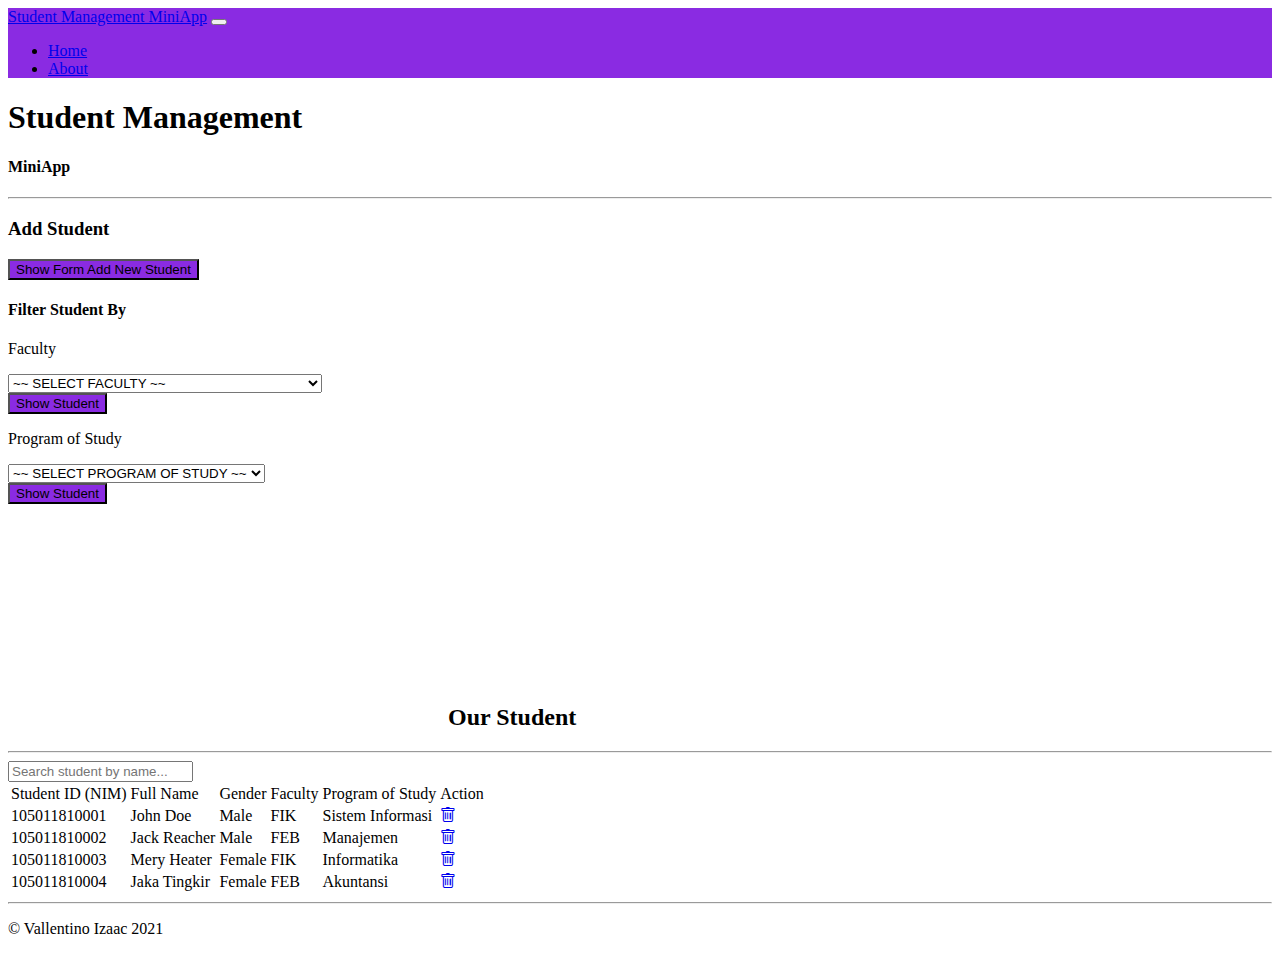
<file: index.html>
<!doctype html>
<html lang="en">
    <head>
        
        <meta charset="utf-8">
        <meta name="viewport" content="width=device-width, initial-scale=1, shrink-to-fit=no">

        
       <link href="https://cdn.jsdelivr.net/npm/bootstrap@5.1.1/dist/css/bootstrap.min.css" rel="stylesheet" integrity="sha384-F3w7mX95PdgyTmZZMECAngseQB83DfGTowi0iMjiWaeVhAn4FJkqJByhZMI3AhiU" crossorigin="anonymous">
      <link rel="stylesheet" href="https://cdn.jsdelivr.net/npm/bootstrap-icons@1.5.0/font/bootstrap-icons.css">
      <link rel="stylesheet" href="css/style.css">

        <title>Bootstrap</title>
    </head>
    <body>
        

        
      <nav class="navbar navbar-expand-lg navbar-light">
    <div class="container-fluid">
      <a class="navbar-brand" href="#">Student Management MiniApp</a>
      <button class="navbar-toggler" type="button" data-bs-toggle="collapse" data-bs-target="#navbarSupportedContent" aria-controls="navbarSupportedContent" aria-expanded="false" aria-label="Toggle navigation">
        <span class="navbar-toggler-icon"></span>
       </button>
      <div class="collapse navbar-collapse" id="navbarSupportedContent">
        <ul class="navbar-nav me-auto mb-2 mb-lg-0">
          <li class="nav-item">
            <a class="nav-link active" aria-current="page" href="index.html">Home</a>
          </li>
          <li class="nav-item">
            <a class="nav-link" href="about.html">About</a>
          </li>
        </ul>
        </form>
      </div>
    </div>
  </nav>
        

        <div class="container mt-3">        
            <h1>Student Management</h1>
            <h4>MiniApp</h4>
            <hr>


        <div class="container-sm mb-4">
            <div class="row">
               <div class="col-sm-5 col-md-6">
                        <h3>Add Student</h3>

                        <button type="button" class="btn btn-primary" id="button-show-hide">Show Form Add New Student</button>
                        <form class="mt-3" style="display: none">
                            <div class="form-group">
                                <label for="NIM">Student ID (NIM)</label>
                                <input type="text" class="form-control" id="NIM" required>
                            </div>
                            <div class="form-group">
                                <label for="full-name">Full Name</label>
                                <input type="text" class="form-control" id="full-name" required>
                            </div>
                            <div class="form-group">
                                <p class="mb-1">Gender</p>
                                <div class="form-check">
                                    <input class="form-check-input" type="radio" name="gender" value="Male" checked>
                                    <label class="form-check-label" for="male">
                                        Male
                                    </label>
                                </div>
                                <div class="form-check">
                                    <input class="form-check-input" type="radio" name="gender" value="Female">
                                    <label class="form-check-label" for="female">
                                        Female
                                    </label>
                                </div>
                            </div>
                            <div class="form-group">
                                <label for="faculty-form">Faculty</label>
                                <select class="form-select" id="fakultas-form">
                                    <option>~~Select Faculty~~</option>
                                </select>
                            </div>
                            <div class="form-group pt-2" style="color: ">
                                <label for="prodi-form">Program of Study</label>
                                <select class="form-select" id="prodi-form" aria-label:="Default select example">
                                    <option>~~Program of Study~~</option>
                                </select>
                            </div>
                            <div class="pt-3">
                            <button type="button" class="btn btn-primary" id="submit-button">Add Student</button>
                            </div>
                        </form>
                    </div>

                    
    <div class="col-sm-5 offset-sm-2 col-md-6 offset-md-0">
      <h4>Filter Student By</h4>
      <p>Faculty</p>
      <select class="form-select" aria-label="Default select example" onchange="filterfaculty">
        <option selected>~~ SELECT FACULTY ~~</option>
        <option value>Akademi Sekertaris Manajemen Indonesia Klabat</option>
        <option value>Fakultas Ekonomi dan Bisnis</option>
        <option value>Fakultas Filsafat</option>
        <option value>Fakultas Ilmu Komputer</option>
        <option value>Fakultas Keguruan dan Ilmu Pendidikan</option>
        <option value>Fakultas Keperawatan</option>
        <option value>Fakultas Pertanian</option>
        <option value>Pascasarjana</option>
      </select>
      <div class="d-grid gap-2 pt-3">
  <button class="btn btn-primary" type="button">Show Student</button>
  
</div>


 <div class="pt-3">
   <p>Program of Study</p>
 </div>
      <select class="form-select" aria-label="Default select example">
        <option selected>~~ SELECT PROGRAM OF STUDY ~~</option>
        <option value>Sekretari D-III</option>
        <option value>Akuntansi</option>
        <option value>Manajemen</option>
        <option value>Ilmu Filsafat</option>
        <option value>Sistem Informasi</option>
         <option value>Informatika</option>
        <option value>Magister Manajemen</option>
        <option value>Pendidikan Agama</option>
        <option value>Pendidikan Bahasa Inggris</option>
        <option value>Pendidikan Ekonomi</option>
        <option value>Pendidikan Luar Sekolah</option>
        <option value>Keperawatan</option>
        <option value>Argoteknologi</option>
      </select>
      <div class="d-grid gap-2 pt-3">
  <button class="btn btn-primary" type="button">Show Student</button> 
</div>
</div>

</div>
 


                    
        </div>
            
            
<div class="pt-5">
  <h2>Our Student</h2>
  <hr>
   <form id="search-student-form">
                <div class="form-group">
                    <input type="text" class="form-control" id="search-student" placeholder="Search student by name...">
                </div>
            </form>

</div>
      
    <div class="row pt-4 mt-1">
      <table class="table table-striped">
        <tr id="tr1">
          <td>Student ID (NIM)</td>
          <td>Full Name</td>
          <td>Gender</td>
          <td>Faculty</td>
          <td>Program of Study</td>
          <td>Action</td>
        </tr>
        <tr id="2">
          <td>105011810001</td>
          <td>John Doe</td>
          <td>Male</td>
          <td>FIK</td>
          <td>Sistem Informasi</td>
          <td><a href="#" class="link-danger"><i class="bi bi-trash"></i></a></td>
        </tr>
        <tr >
          <td>105011810002</td>
          <td>Jack Reacher</td>
          <td>Male</td>
          <td>FEB</td>
          <td>Manajemen</td>
          <td><a href="#" class="link-danger"><i class="bi bi-trash"></i></a></td>
        </tr>
        <tr>
         <td>105011810003</td>
          <td>Mery Heater</td>
          <td>Female</td>
          <td>FIK</td>
          <td>Informatika</td>
          <td><a href="#" class="link-danger"><i class="bi bi-trash"></i></a></td>
        </tr>
         <tr>
         <td>105011810004</td>
          <td>Jaka Tingkir</td>
          <td>Female</td>
          <td>FEB</td>
          <td>Akuntansi</td>
          <td><a href="#" class="link-danger"><i class="bi bi-trash"></i></a></td>
        </tr>
      </table>
    </div>

  

        

      <footer class="py-4">
        <hr>
        <p class="text-center text-uppercase">&copy; Vallentino Izaac 2021</p>
       </footer>








        
        <script src="js/functions.js"></script>
        <script src="https://code.jquery.com/jquery-3.5.1.slim.min.js" integrity="sha384-DfXdz2htPH0lsSSs5nCTpuj/zy4C+OGpamoFVy38MVBnE+IbbVYUew+OrCXaRkfj" crossorigin="anonymous"></script>
        <script src="https://cdn.jsdelivr.net/npm/popper.js@1.16.1/dist/umd/popper.min.js" integrity="sha384-9/reFTGAW83EW2RDu2S0VKaIzap3H66lZH81PoYlFhbGU+6BZp6G7niu735Sk7lN" crossorigin="anonymous"></script>
        <script src="https://stackpath.bootstrapcdn.com/bootstrap/4.5.2/js/bootstrap.min.js" integrity="sha384-B4gt1jrGC7Jh4AgTPSdUtOBvfO8shuf57BaghqFfPlYxofvL8/KUEfYiJOMMV+rV" crossorigin="anonymous"></script>
        </div>
    </body>
</html>
</file>
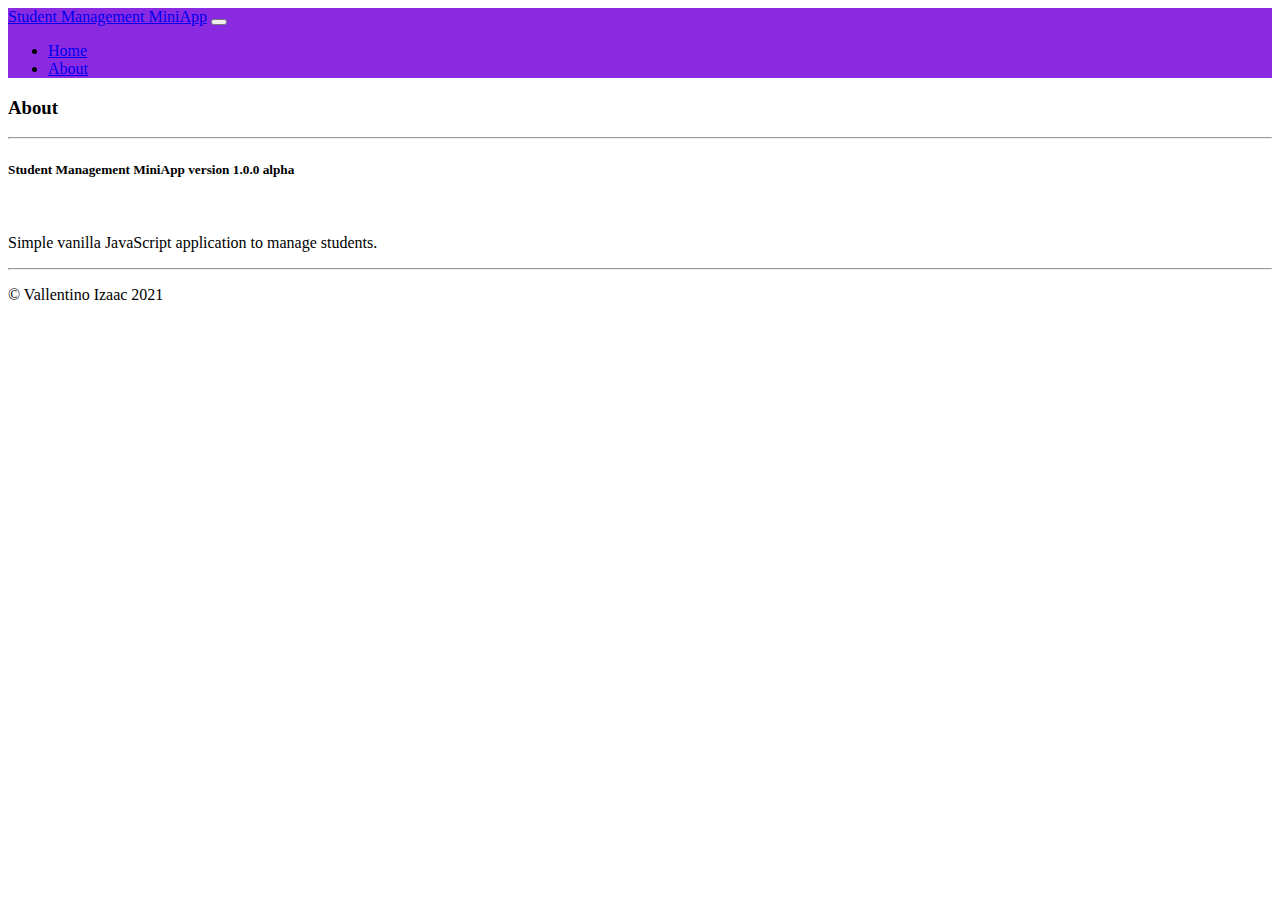
<file: about.html>
<!doctype html>
<html lang="en">
    <head>
        <!-- Required meta tags -->
        <meta charset="utf-8">
        <meta name="viewport" content="width=device-width, initial-scale=1, shrink-to-fit=no">

        <!-- Bootstrap CSS -->
       <link href="https://cdn.jsdelivr.net/npm/bootstrap@5.1.1/dist/css/bootstrap.min.css" rel="stylesheet" integrity="sha384-F3w7mX95PdgyTmZZMECAngseQB83DfGTowi0iMjiWaeVhAn4FJkqJByhZMI3AhiU" crossorigin="anonymous">
      <link rel="stylesheet" href="https://cdn.jsdelivr.net/npm/bootstrap-icons@1.5.0/font/bootstrap-icons.css">
      <link rel="stylesheet" href="css/style.css">

        <title>About</title>
    </head>
    <body>
        

        <!-- navbar -->
      <nav class="navbar navbar-expand-lg navbar-light">
    <div class="container-fluid">
      <a class="navbar-brand" href="#">Student Management MiniApp</a>
      <button class="navbar-toggler" type="button" data-bs-toggle="collapse" data-bs-target="#navbarSupportedContent" aria-controls="navbarSupportedContent" aria-expanded="false" aria-label="Toggle navigation">
        <span class="navbar-toggler-icon"></span>
       </button>
      <div class="collapse navbar-collapse" id="navbarSupportedContent">
        <ul class="navbar-nav me-auto mb-2 mb-lg-0">
          <li class="nav-item">
            <a class="nav-link active" aria-current="page" href="index.html">Home</a>
          </li>
          <li class="nav-item">
            <a class="nav-link" href="about.html">About</a>
          </li>
        </ul>
        </form>
      </div>
    </div>
  </nav>
        <!-- end navbar -->


        <div class="container-sm mt-4">        
            <h3 class="text-left">About</h3>
            <hr>

            <h5>Student Management MiniApp <span class="rounded p-1 bg-success">version 1.0.0</span> <span class="rounded p-1 bg-danger">alpha</span></h5>

            <br>

            <p>Simple vanilla JavaScript application to manage students.</p>

        </div>    
        

      <footer class="py-4">
        <hr>
        <p class="text-center text-uppercase">&copy; Vallentino Izaac 2021</p>
      </footer>








        <!-- Optional JavaScript -->
        <!-- jQuery first, then Popper.js, then Bootstrap JS -->
        <script src="https://code.jquery.com/jquery-3.5.1.slim.min.js" integrity="sha384-DfXdz2htPH0lsSSs5nCTpuj/zy4C+OGpamoFVy38MVBnE+IbbVYUew+OrCXaRkfj" crossorigin="anonymous"></script>
        <script src="https://cdn.jsdelivr.net/npm/popper.js@1.16.1/dist/umd/popper.min.js" integrity="sha384-9/reFTGAW83EW2RDu2S0VKaIzap3H66lZH81PoYlFhbGU+6BZp6G7niu735Sk7lN" crossorigin="anonymous"></script>
        <script src="https://stackpath.bootstrapcdn.com/bootstrap/4.5.2/js/bootstrap.min.js" integrity="sha384-B4gt1jrGC7Jh4AgTPSdUtOBvfO8shuf57BaghqFfPlYxofvL8/KUEfYiJOMMV+rV" crossorigin="anonymous"></script>
        </div>
    </body>
</html>
</file>
<file: css/style.css>
h2 {
  margin-left: 440px;
  margin-top: 200px;

}

.btn-primary{
  background-color: blueviolet;
}

.navbar{
  background-color: blueviolet;
}
</file>
